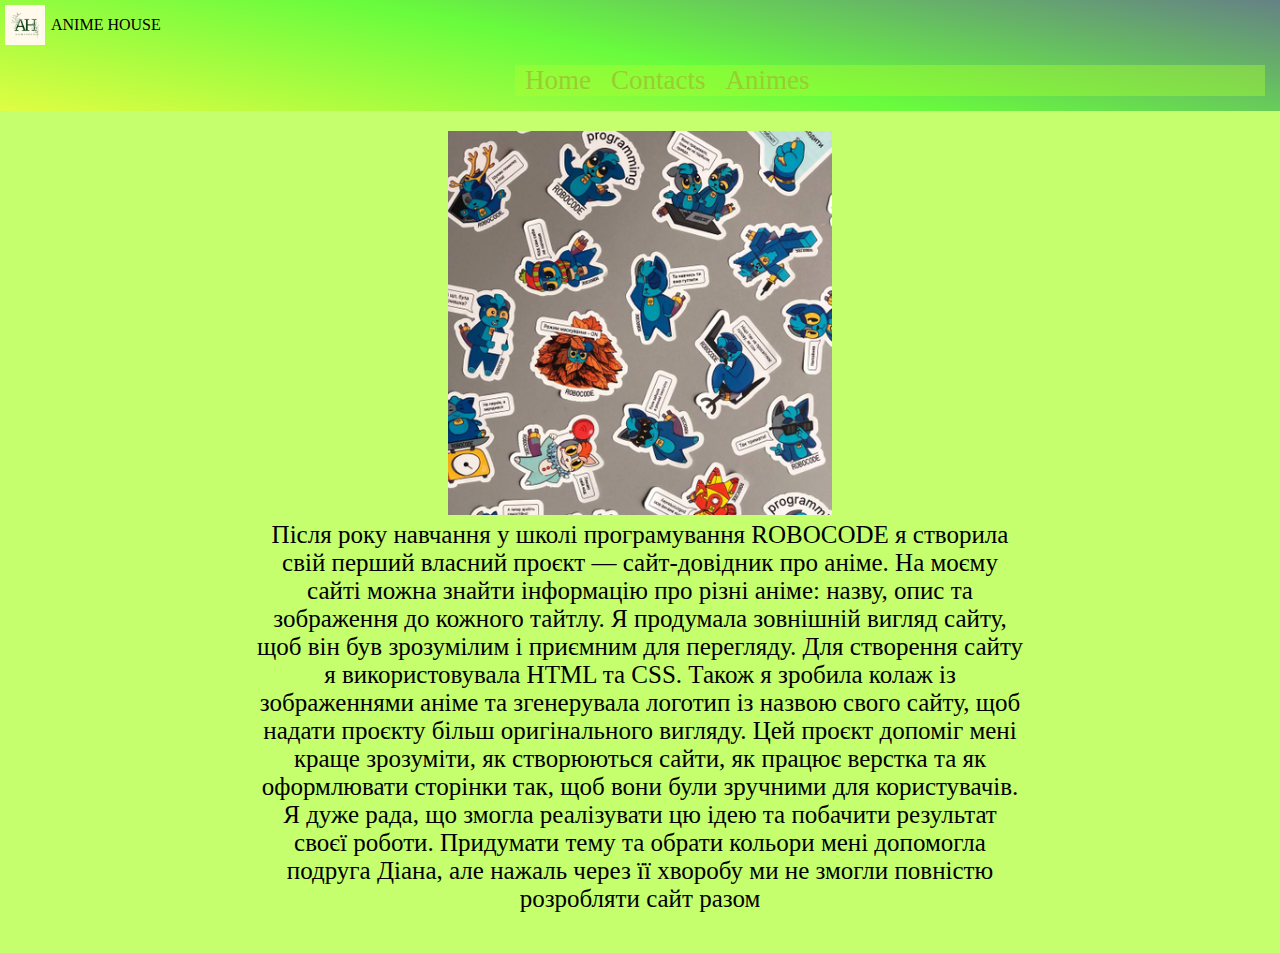
<file: about.html>
<!DOCTYPE html>
<html lang="en">
<head>
    <meta charset="UTF-8">
    <meta name="viewport" content="width=device-width, initial-scale=1.0">
    <title>Anime-direction</title>
    <link rel="stylesheet" href="style.css">
</head>
<body>
    <header>
         <div class="slogan_logo">
            <img src="images/logo3.png" class="logo"> 
            <div class="slogan">ANIME HOUSE</div>
        </div>

        <div class="contanier">
                <!-- <span>Anime</span> -->
                <nav>
                    <ul>
                        <li><a href="index.html"> Home</a></li>
                        <li><a href="contacts.html"> Contacts</a></li>
                        <li><a href="anime.html">Animes</a></li>
                    </ul>
                </nav>
        </div>
    
    </header>
   
    <div class="main">
        <img src="images/cat.webp" alt="" class="robo">
        <p>Після року навчання у школі програмування ROBOCODE я створила свій перший власний проєкт — сайт-довідник про аніме.

На моєму сайті можна знайти інформацію про різні аніме: назву, опис та зображення до кожного тайтлу. Я продумала зовнішній вигляд сайту, щоб він був зрозумілим і приємним для перегляду.

Для створення сайту я використовувала HTML та CSS. Також я зробила колаж із зображеннями аніме та згенерувала логотип із назвою свого сайту, щоб надати проєкту більш оригінального вигляду.

Цей проєкт допоміг мені краще зрозуміти, як створюються сайти, як працює верстка та як оформлювати сторінки так, щоб вони були зручними для користувачів. Я дуже рада, що змогла реалізувати цю ідею та побачити результат своєї роботи.
Придумати тему та обрати кольори мені допомогла подруга Діана, але нажаль через її хворобу ми не змогли повністю розробляти сайт разом</p>
    </div>
</body>
</html>
</file>
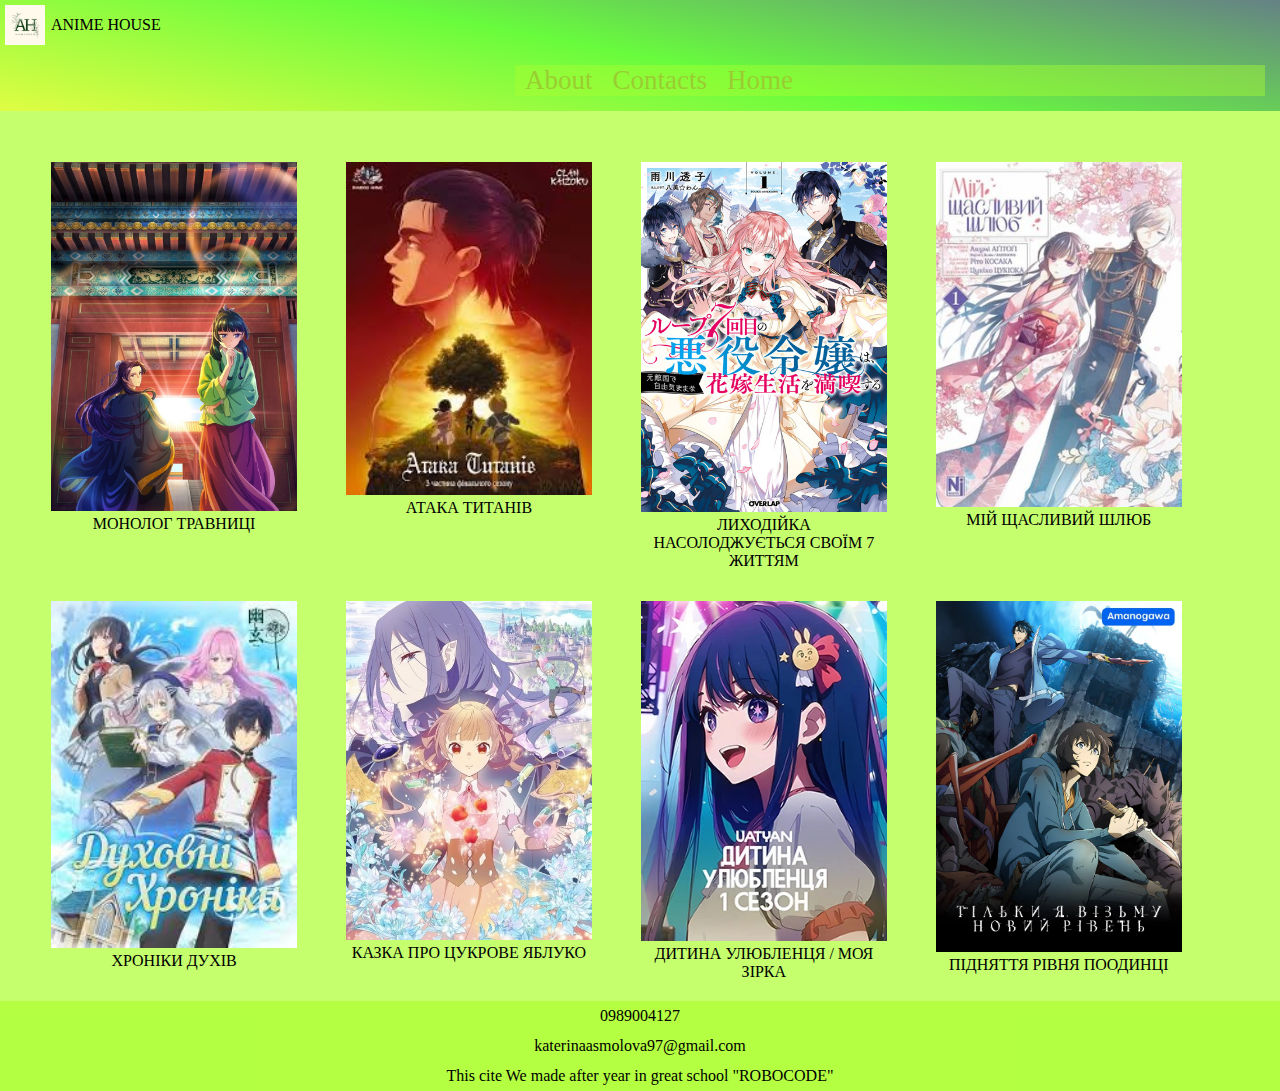
<file: anime.html>
<!DOCTYPE html>
<html lang="en">
<head>
    <meta charset="UTF-8">
    <meta name="viewport" content="width=device-width, initial-scale=1.0">
    <title>Anime-direction</title>
    <link rel="stylesheet" href="style.css">
</head>
<body>
    <header>
         <div class="slogan_logo">
            <img src="images/logo3.png" class="logo"> 
            <div class="slogan">ANIME HOUSE</div>
        </div>

        <div class="contanier">
                <!-- <span>Anime</span> -->
                <nav>
                    <ul>
                        <li><a href="about.html"> About</a></li>
                        <li><a href="contacts.html"> Contacts</a></li>
                        <li><a href="index.html">Home</a></li>
                    </ul>
                </nav>
        </div>
    
    </header>
   <div class="main_GRID">
        <div class="grid">
            <div class="item">
                <img src="images/монолог.jpg" alt="" class="afisha">
                <p class="name">МОНОЛОГ ТРАВНИЦІ</p>
                <p class="desc">При імператорському дворі в стародавньому Китаї минуло кілька місяців відтоді, як 16-річну дівчину на ім'я Маомао викрали і змусили працювати найнижчою служницею в імператорському палаці. Втім, їй вдається зберегти свою допитливість і прагматичність, вона планує працювати, доки не закінчаться роки її рабства. </p>
            </div>

            <div class="item">
                <img src="images/атакатитанів.jfif" alt="" class="afisha">
                <p class="name">АТАКА ТИТАНІВ</p>
                <p class="desc">Людство жило за стінами, забувши страх... допоки титани не прорвали оборону. Після трагічних втрат люди дізнаються, що ворог ховається серед них. Через п’ять років їм вдається викрити титанку Енні Леонхарт — та нова небезпека вже близько.</p>
            </div>

            <div class="item">
                <img src="images/лиходійка.jpg" alt="" class="afisha">
                <p class="name">ЛИХОДІЙКА НАСОЛОДЖУЄТЬСЯ СВОЇМ 7 ЖИТТЯМ</p>
                <p class="desc">Ця історія розповідає про принцесу Рішу, яка є лиходійкою, і яку спіткала доля вийти заміж за Арнольда, головного героя і її запеклого ворога. За сюжетом оригінальної історії, вона повинна була бути підступною і жорстокою, але наша Ріша, яка переродилася в цьому світі, вирішує змінити свою долю. Вона прагне жити мирним і безтурботним життям, уникаючи всіх пасток і драматичних подій, що були їй призначені.
   
    </p>
            </div>

            <div class="item">
                <img src="images/Мій_щасливий_шлюб.jpg" alt="" class="afisha">
                <p class="name">МІЙ ЩАСЛИВИЙ ШЛЮБ</p>
                <p class="desc">Сюжет розгортається в альтернативній Японії, де люди володіють надприродними здібностями. Мійо Сайморі з дитинства зазнавала знущань у власному домі через відсутність дару. Досягнувши шлюбного віку, її видають за Кійокудо Кудо — безжального командира, від якого всі втікали. Проте замість жорстокості Мійо знаходить у ньому турботу та підтримку. Аніме розкриває теми прийняття себе, зцілення та довіри.</p>
            </div>

            <div class="item">
                <img src="images/хроніки.jfif" alt="" class="afisha">
                <p class="name">ХРОНІКИ ДУХІВ</p>
                <p class="desc">«Хроніки духів» — фентезі про Харуто Амамі, студента, який гине та перероджується в іншому світі в тілі сироти Рііо. Зі знаннями з минулого життя він виживає у жорстокому світі магії та мечів, рятує принцесу й отримує шанс навчатися в Академії для знаті. На нього чекають битви, нові друзі, духи-наставники та пошук таємниці власного переродження. Аніме про боротьбу за своє місце, вибір і соціальну справедливість.</p>
            </div>

            <div class="item">
                <img src="images/КАЗКА.jpg" alt="" class="afisha">
                <p class="name">КАЗКА ПРО ЦУКРОВЕ ЯБЛУКО</p>
                <p class="desc">«Казка про цукрове яблуко» — зворушлива фентезі-історія про Анн, дівчину, яка мріє стати майстринею срібних цукрових яблук. Щоб взяти участь у престижному конкурсі, вона купує фею-вояка Шальа як охоронця. Попри напругу між ними, на спільному шляху вони вчаться довіряти одне одному. Аніме порушує теми свободи, співчуття та взаєморозуміння між расами в світі, де феї — не міф, а поневолені істоти.</p>
            </div>

            <div class="item">
                <img src="images/дитина.webp" alt="" class="afisha">
                <p class="name">ДИТИНА УЛЮБЛЕНЦЯ / МОЯ ЗІРКА</p>
                <p class="desc">«Oshi no Ko» — драматичне аніме про реінкарнацію, славу та темний бік шоу-бізнесу. Лікар Горо гине від руки фаната та перероджується в сина своєї улюбленої айдолки Ай Хошіно. Разом із сестрою-близнючкою Рубі, також реінкарнованою, він відкриває жорстокі закулісся індустрії. Аква прагне знайти винного в трагедії, що спіткала їхню матір, а Рубі — здійснити її мрію. Аніме поєднує психологічну драму, детектив і глибокий погляд на ціну слави.</p>
            </div>

            <div class="item">
                <img src="images/ПІДНЯТТЯ.webp" alt="" class="afisha">
                <p class="name"> ПІДНЯТТЯ РІВНЯ ПООДИНЦІ</p>
                <p class="desc">Більше десяти років тому по всьому світі почали з'являтися Брами — портали, що з'єднували наш світ із потойбіччям. Людей, які пробудили в собі надзвичайні здібності й ризикнули кинути виклик цим чудовиськам, назвали мисливцями. І Сон Джін-У — якраз один із них. </p>
            </div>
<!-- От тільки, на відміну від колег, хлопець не вирізнявся якоюсь особливою силою та навичками, за що й отримав прізвисько "Найслабший мисливець у світі". Однак він усе одно раз по раз заходить у підземелля й безстрашно полює на монстрів, аби сплатити рахунки за лікування матері та забезпечити родину.
    Усе змінюється, коли Джін-У виживає в справжній кривавій лазні. Отямившись у лікарні, він починає бачити те, що недоступно іншим — "Список завдань" із інтенсивними тренуваннями, за невиконання яких на нього чекатиме суворе покарання. І якщо спочатку хлопець геть не вірить власній галюцинації, то дуже скоро розуміє, що ця система, чим би вона не була, здатна перетворити його на найнебезпечнішого мисливця у світі. -->
        </div>
   </div>
   
    <div class="footer">
        <p>0989004127</p>
        <p>katerinaasmolova97@gmail.com</p>
        <p>This cite We made after year in great school "ROBOCODE"</p>
    </div>
</body>
</html>
</file>
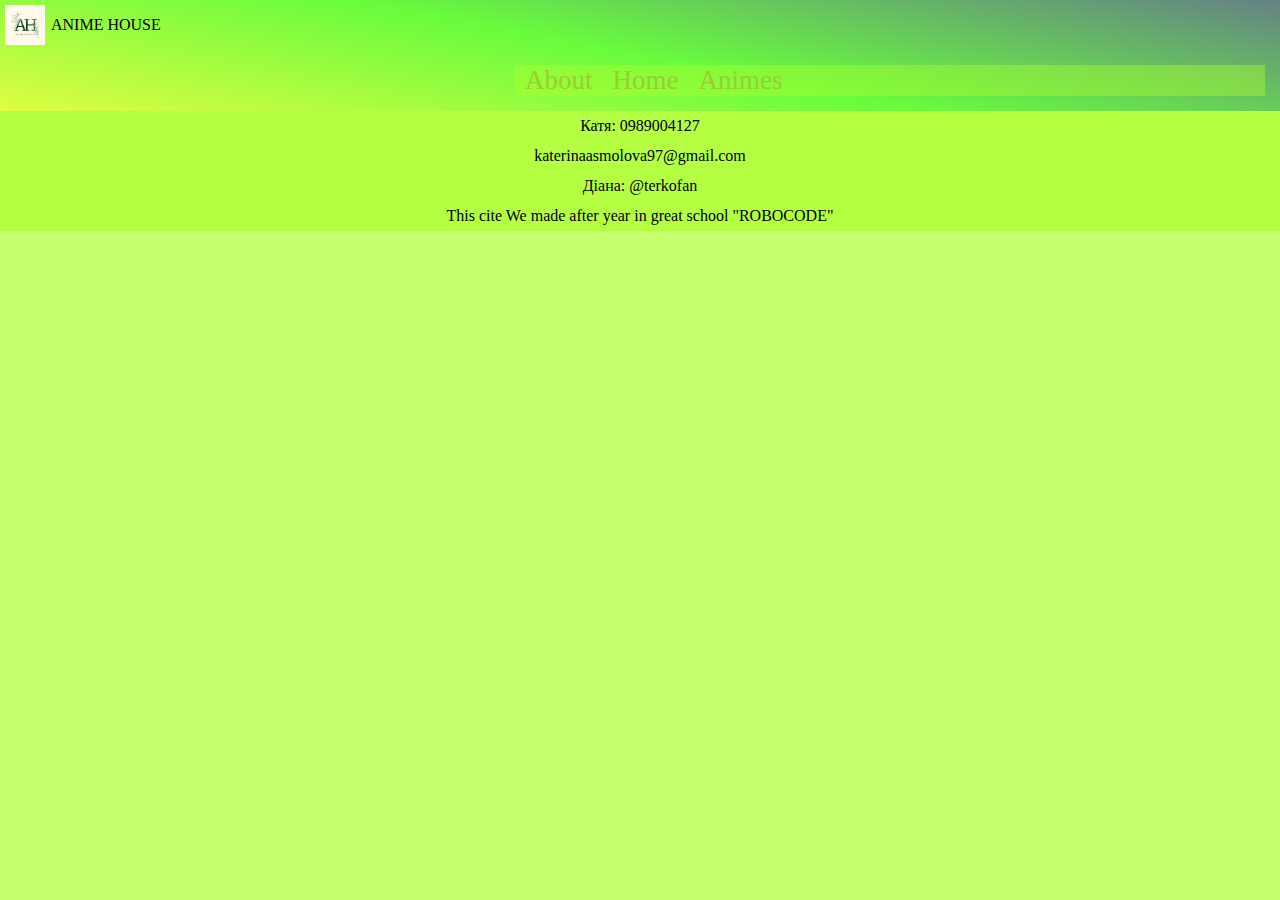
<file: contacts.html>
<!DOCTYPE html>
<html lang="en">
<head>
    <meta charset="UTF-8">
    <meta name="viewport" content="width=device-width, initial-scale=1.0">
    <title>Anime-direction</title>
    <link rel="stylesheet" href="style.css">
</head>
<body>
    <header>
         <div class="slogan_logo">
            <img src="images/logo3.png" class="logo"> 
            <div class="slogan">ANIME HOUSE</div>
        </div>

        <div class="contanier">
                <!-- <span>Anime</span> -->
                <nav>
                    <ul>
                        <li><a href="about.html"> About</a></li>
                        <li><a href="index.html"> Home</a></li>
                        <li><a href="anime.html">Animes</a></li>
                    </ul>
                </nav>
        </div>
    
    </header>
    <div class="footer">
        <p>Катя: 0989004127</p>
        <p>katerinaasmolova97@gmail.com</p>
        <p>Діана: @terkofan</p>
        <p>This cite We made after year in great school "ROBOCODE"</p>
    </div>
</body>
</html>
</file>
<file: style.css>
*
{
    margin: 0;
    padding: 0;
}
body{
    background: rgba(172, 255, 47, 0.7);
}
header
{
    background-image: linear-gradient(11deg, rgba(251, 251, 23, 0.485), rgba(14, 248, 14, 0.507), rgba(7, 7, 157, 0.507));
}

.slogan_logo
{
    display: flex;
    align-items: center;
    padding: 5px;
}
.logo
{
    height:40px;
    margin-right: 6px;
}

.contanier
{
    padding: 15px;
    display: flex;
    justify-content: flex-end;
}
nav{
    background: rgba(172, 255, 47, 0.421);
    
    width: 60%;
}
nav ul
{
    display: flex;
    list-style:none;
    
}
nav a
{
    text-decoration: none;
    font-size: 27px;
    color: yellowgreen;
}
nav li
{
    margin: 0 10px;
}

nav a:hover 
{
    color:  rgba(95, 95, 187, 0.507);
}

.footer
{
     background-image: linear-gradient(11deg, rgba(251, 251, 23, 0.485), rgba(14, 248, 14, 0.507), rgba(7, 7, 157, 0.507));
    display: flex;
    justify-content: center;
    align-items: center;
    flex-direction:column ;
    text-align: center;
    background: rgba(172, 255, 47, 0.7);

}
.footer p
{
        margin: 6px 0;
}
.main_GRID
{
    display: flex;
    justify-content: center;
    align-items: center;
}
.grid
{
    display: grid;
    width: 100%;
    grid-template-columns: repeat(auto-fit,20%);
    gap: 4%;
    padding: 4% 0 4% 4%;
    
}
.afisha
{
    width: 100%;
}
.grid .name
{
    font-size: minmax(20px, 40px);
    text-align: center;
    width: 100%;
}

.grid .desc
{
    font-size: 0;
    transition:1s ;
}

.item:hover
{
    .desc
    {
        width: 100%;
        font-size: 25px;
        padding-bottom: 40px;
        transition: 1s;
    }
    
}
.main
{
   padding: 20px 20% 20px;
   font-size: 25px;
   text-align: center;

}

.collag
{
    width: 80%;

}

.robo
{
    width: 50%;

}

.main p
{
    padding-bottom: 20px;
}

@media all and (max-width: 500px) {
    .grid
{
    display: grid;
    grid-template-columns: repeat(2, minmax(100px, 200px));
    gap: 19px;
}

header{
    width: 100%;
}
nav ul
{
 display: flex;
 flex-direction: column;
}
}
</file>
